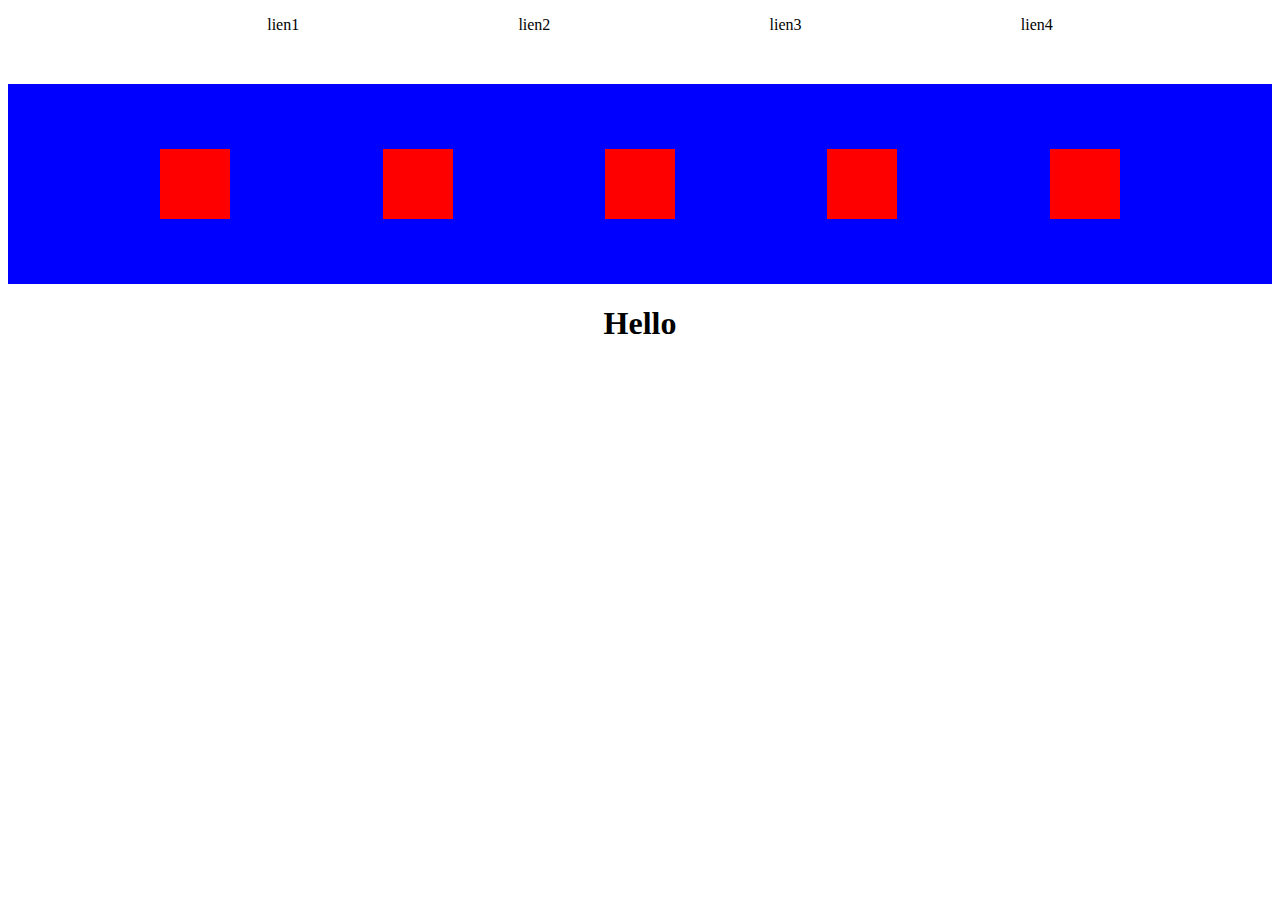
<file: a rendre/index.html>
<!DOCTYPE html>
<html lang="en">
<head>
    <meta charset="UTF-8">
    <meta name="viewport" content="width=device-width, initial-scale=1.0">
    <link rel="stylesheet" href="style.css">
    <title>Document</title>
</head>
<body>
    <nav>
        <ul id="list">
            <li>lien1</li>
            <li>lien2</li>
            <li>lien3</li>
            <li>lien4</li>
        </ul>
    </nav>
    <div id="block_carre">
        <div class="carre">

        </div>
        <div class="carre">

        </div>
        <div class="carre">

        </div>
        <div class="carre">

        </div>
        <div class="carre">
            
        </div>
    </div>
    <h1>Hello</h1>
</body>
</html>
</file>
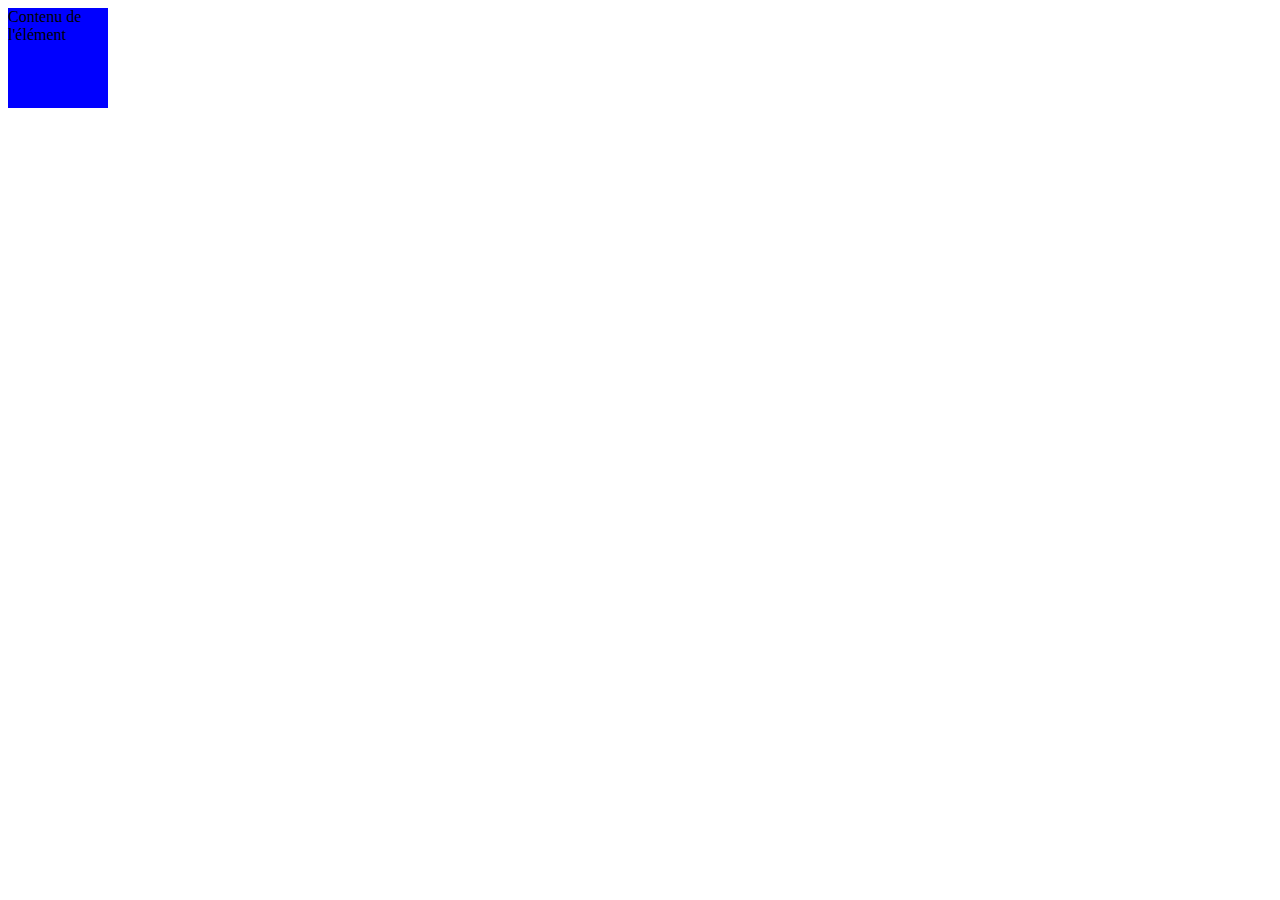
<file: entrainement/index.html>
<!DOCTYPE html>
<html lang="en">
<head>
    <meta charset="UTF-8">
    <meta name="viewport" content="width=device-width, initial-scale=1.0">
    <link rel="stylesheet" href="style.css">
    <title>Document</title>
</head>
<body>
    <div class="animated-element">Contenu de l'élément</div>

</body>
</html>
</file>
<file: a rendre/style.css>
#list{
    display: flex;
    list-style: none;
    justify-content: space-evenly;
}
@keyframes myAnimation {
    0% {
        transform: scale(1);
        color:royalblue ;
    }
    50% {
        transform: scale(2);
        color: rgb(12, 169, 15);
    }
    100% {
        transform: scale(2);
        color: royalblue;
    }
}

li:hover{
    animation: myAnimation 5s reverse ;
    color: rgb(5, 147, 78);
    border-right: solid rgb(101, 26, 26) 3px;
    font-size: 30px;
}
#block_carre{
    display: flex;
    justify-content: space-evenly;
    align-items: center;
    width: 100%;
    height: 200px;
    background-color: blue;
    margin-top: 50px;
}
.carre{
    background-color: red;
    width: 70px;
    height: 70px;
}
div:nth-child(3){
    /* background-color: brown; */
    animation: rotation 5s forwards ;
}
@keyframes rotation {
    0% {
        transform: rotate(0deg) scale(1);
        border-radius: 0%;
    }
    100% {
        transform: rotate(90deg) scale(2);
        border-radius: 50%;
        background-color: green;
    }
}
h1{
    text-align: center;
    animation: anim 5s forwards;
}
@keyframes anim {
    0% {
        transform: scale(1);
        font-size: 3em;
        color: blueviolet;
        background-color: black;
        font-family: 'Courier New', Courier, monospace;
    }
    25% {
        transform: scale(2);
        font-size: 1em;
        color: aqua;
        background-color: brown;
        font-family: 'Franklin Gothic Medium', 'Arial Narrow', Arial, sans-serif;
    }
    50% {
        transform: scale(3);
        font-size: 2em;
        color: aquamarine;
        background-color: red;
        font-family: Impact, Haettenschweiler, 'Arial Narrow Bold', sans-serif;
      }
      75% {
        transform: scale(4);
        font-size: 1.5em;
        color: rgb(149, 132, 132);
        background-color: blueviolet;
        font-family: 'Trebuchet MS', 'Lucida Sans Unicode', 'Lucida Grande', 'Lucida Sans', Arial, sans-serif;
      }
      100% {
        transform: scale(1);
        font-size: 4em;
        color: bisque;
        background-color: blue;
        font-family: Georgia, 'Times New Roman', Times, serif;
        height: 100px;
      }
}
</file>
<file: entrainement/style.css>
.animated-element {
    width: 100px;
    height: 100px;
    background-color: blue;
    position: relative;
  }
  @keyframes myAnimation {
    0% {
      transform: scale(1);
      background-color: blue;
    }
    50% {
      transform: scale(1.2);
      background-color: red;
      width: 500px;
    }
    100% {
      transform: scale(1);
      background-color: blue;
      height: 500px;
    }
  }
.animated-element {
  width: 100px;
  height: 100px;
  background-color: blue;
  position: relative;
  animation: myAnimation 3s ease infinite;
  animation: name duration timing-function delay iteration-count direction fill-mode;
}
</file>
